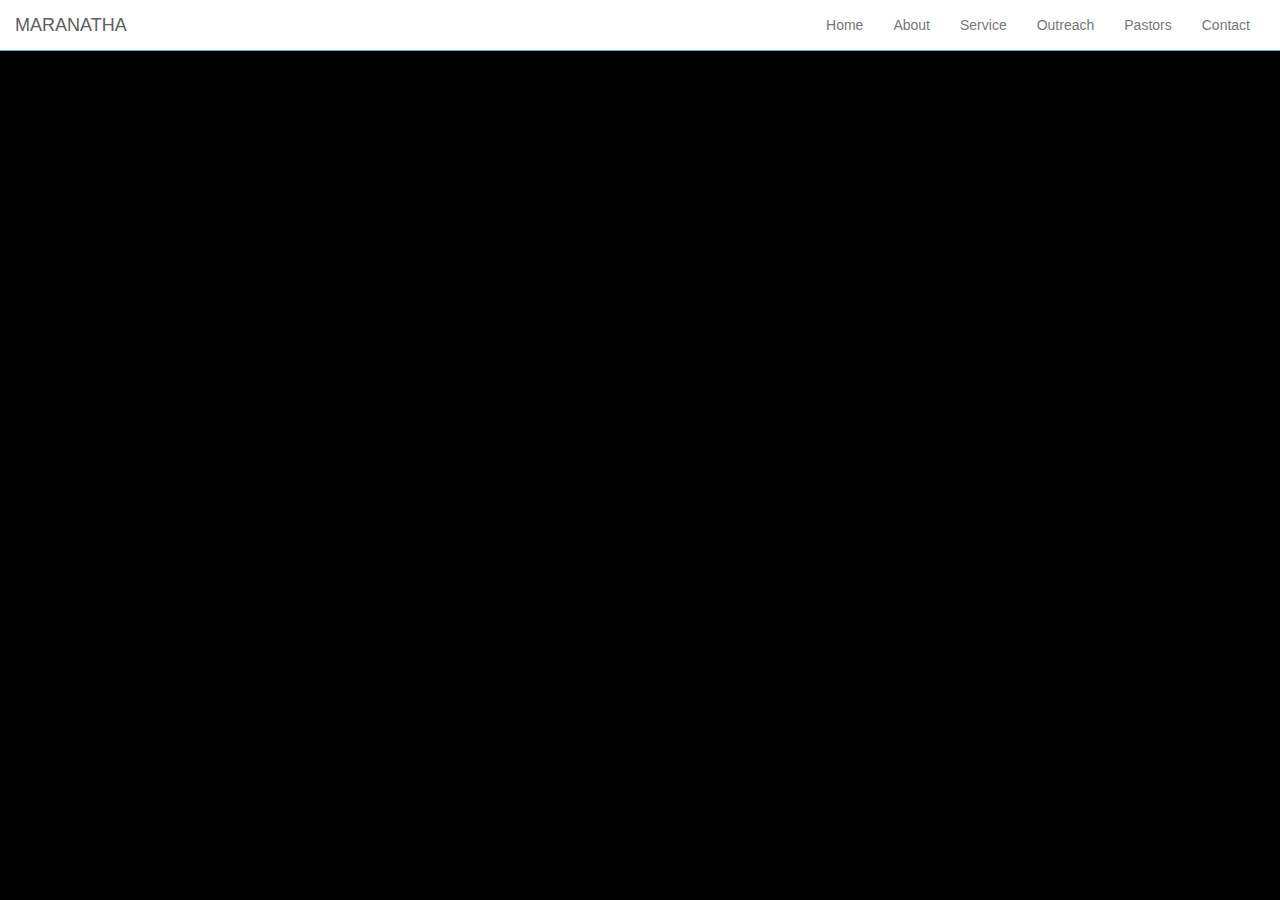
<file: index.html>
<!doctype html>
<html>
<head>
  <meta charset="utf-8">
  <title>MARANATHA FELLOWSHIP CHURCH</title>
  <base href="https://iceman5508.github.io/Maranatha/">


  <meta name="viewport" content="width=device-width, initial-scale=1">
  <link rel="icon" type="image/x-icon" href="favicon.ico">

  <!-- Latest compiled and minified CSS -->
  <link rel="stylesheet" href="https://maxcdn.bootstrapcdn.com/bootstrap/3.3.7/css/bootstrap.min.css"
        integrity="sha384-BVYiiSIFeK1dGmJRAkycuHAHRg32OmUcww7on3RYdg4Va+PmSTsz/K68vbdEjh4u" crossorigin="anonymous">


<link href="styles.8429c6f5ee3f28193c83.bundle.css" rel="stylesheet"/></head>
<body>
  <app-root>Loading...</app-root>




  <script src="https://ajax.googleapis.com/ajax/libs/jquery/1.12.4/jquery.min.js"></script>
  <!-- Latest compiled and minified JavaScript -->
  <script src="https://maxcdn.bootstrapcdn.com/bootstrap/3.3.7/js/bootstrap.min.js"
          integrity="sha384-Tc5IQib027qvyjSMfHjOMaLkfuWVxZxUPnCJA7l2mCWNIpG9mGCD8wGNIcPD7Txa" crossorigin="anonymous"></script>





<script type="text/javascript" src="inline.eba76eadbdf07fd4529f.bundle.js"></script><script type="text/javascript" src="polyfills.9834883e1179cde4f9b7.bundle.js"></script><script type="text/javascript" src="vendor.ecc30eadae4974764eca.bundle.js"></script><script type="text/javascript" src="main.8e982c051f66df1e2e19.bundle.js"></script></body>
</html>
</file>
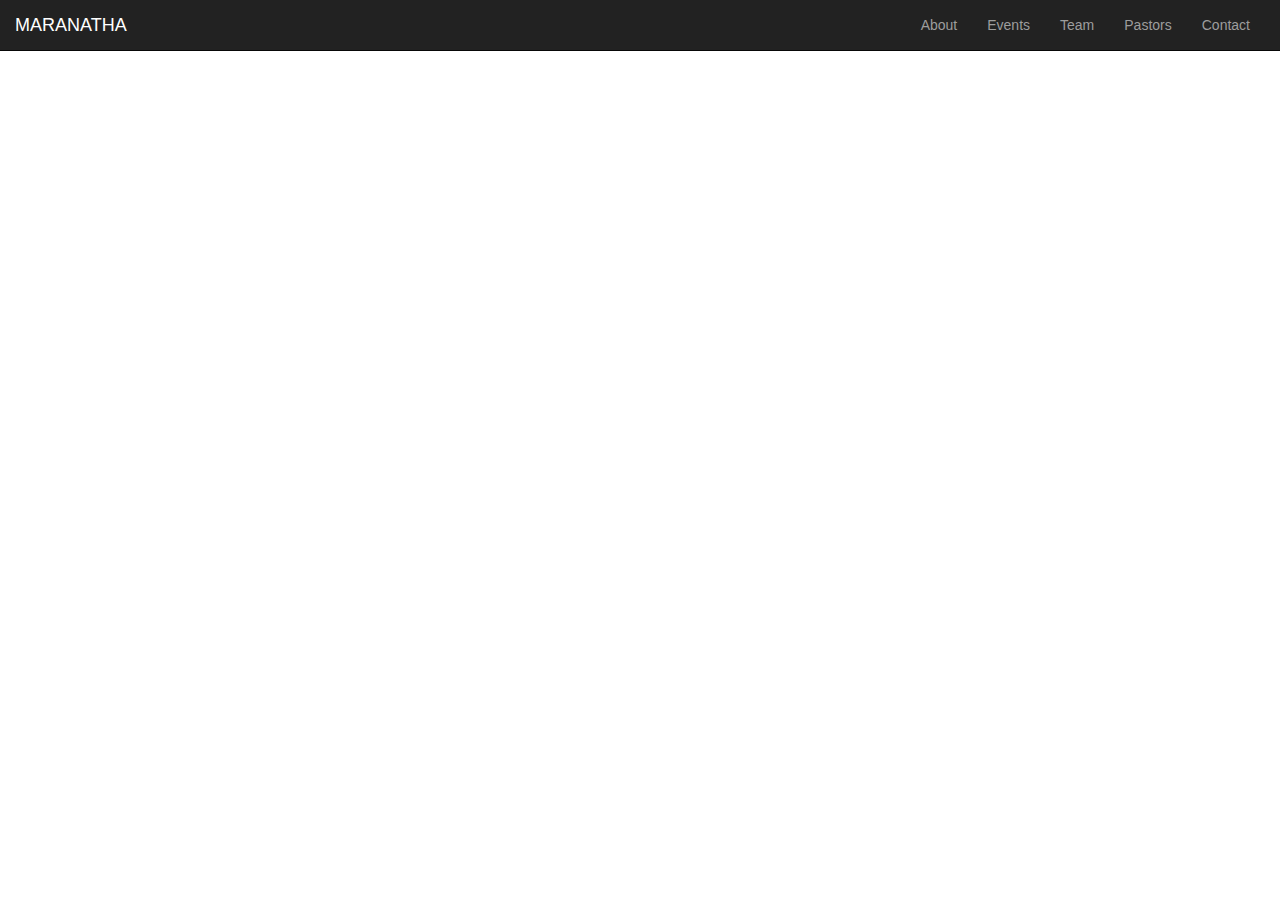
<file: docs/index.html>
<!doctype html>
<html>
<head>
  <meta charset="utf-8">
  <title>MARANATHA FELLOWSHIP CHURCH</title>
  <base href="https://iceman5508.github.io/Maranatha/">


  <meta name="viewport" content="width=device-width, initial-scale=1">
  <link rel="icon" type="image/x-icon" href="favicon.ico">

  <!-- Latest compiled and minified CSS -->
  <link rel="stylesheet" href="https://maxcdn.bootstrapcdn.com/bootstrap/3.3.7/css/bootstrap.min.css"
        integrity="sha384-BVYiiSIFeK1dGmJRAkycuHAHRg32OmUcww7on3RYdg4Va+PmSTsz/K68vbdEjh4u" crossorigin="anonymous">


<link href="styles.16b53493787686d77752.bundle.css" rel="stylesheet"/></head>
<body>
  <app-root>Loading...</app-root>




  <script src="https://ajax.googleapis.com/ajax/libs/jquery/1.12.4/jquery.min.js"></script>
  <!-- Latest compiled and minified JavaScript -->
  <script src="https://maxcdn.bootstrapcdn.com/bootstrap/3.3.7/js/bootstrap.min.js"
          integrity="sha384-Tc5IQib027qvyjSMfHjOMaLkfuWVxZxUPnCJA7l2mCWNIpG9mGCD8wGNIcPD7Txa" crossorigin="anonymous"></script>

  <script src="assets/js/jquery.easing.min.js"></script>
  <script src="assets/js/scrolling-nav.js"></script>



<script type="text/javascript" src="inline.cce8ad4275997ed69e79.bundle.js"></script><script type="text/javascript" src="polyfills.a88239082cddd6d3d680.bundle.js"></script><script type="text/javascript" src="vendor.1522a269a7a0b41fad5a.bundle.js"></script><script type="text/javascript" src="main.3d1f24acd5269ebc645d.bundle.js"></script></body>
</html>
</file>
<file: styles.8429c6f5ee3f28193c83.bundle.css>
/*!
 * Start Bootstrap - Scrolling Nav (http://startbootstrap.com/)
 * Copyright 2013-2016 Start Bootstrap
 * Licensed under MIT (https://github.com/BlackrockDigital/startbootstrap/blob/gh-pages/LICENSE)
 */body,html{width:100%;height:100%}@media(min-width:767px){.navbar{transition:background .5s ease-in-out,padding .5s ease-in-out}.top-nav-collapse{padding:0}}.col4{border-bottom:1px dotted #000}.power{color:#fff}.power,body{background-color:#000}
</file>
<file: docs/styles.16b53493787686d77752.bundle.css>
/*!
 * Start Bootstrap - Scrolling Nav (http://startbootstrap.com/)
 * Copyright 2013-2016 Start Bootstrap
 * Licensed under MIT (https://github.com/BlackrockDigital/startbootstrap/blob/gh-pages/LICENSE)
 */body,html{width:100%;height:100%}@media(min-width:767px){.navbar{transition:background .5s ease-in-out,padding .5s ease-in-out}.top-nav-collapse{padding:0}}.col4{border-bottom:1px dotted #000}.power{background-color:#000;color:#fff}
</file>
